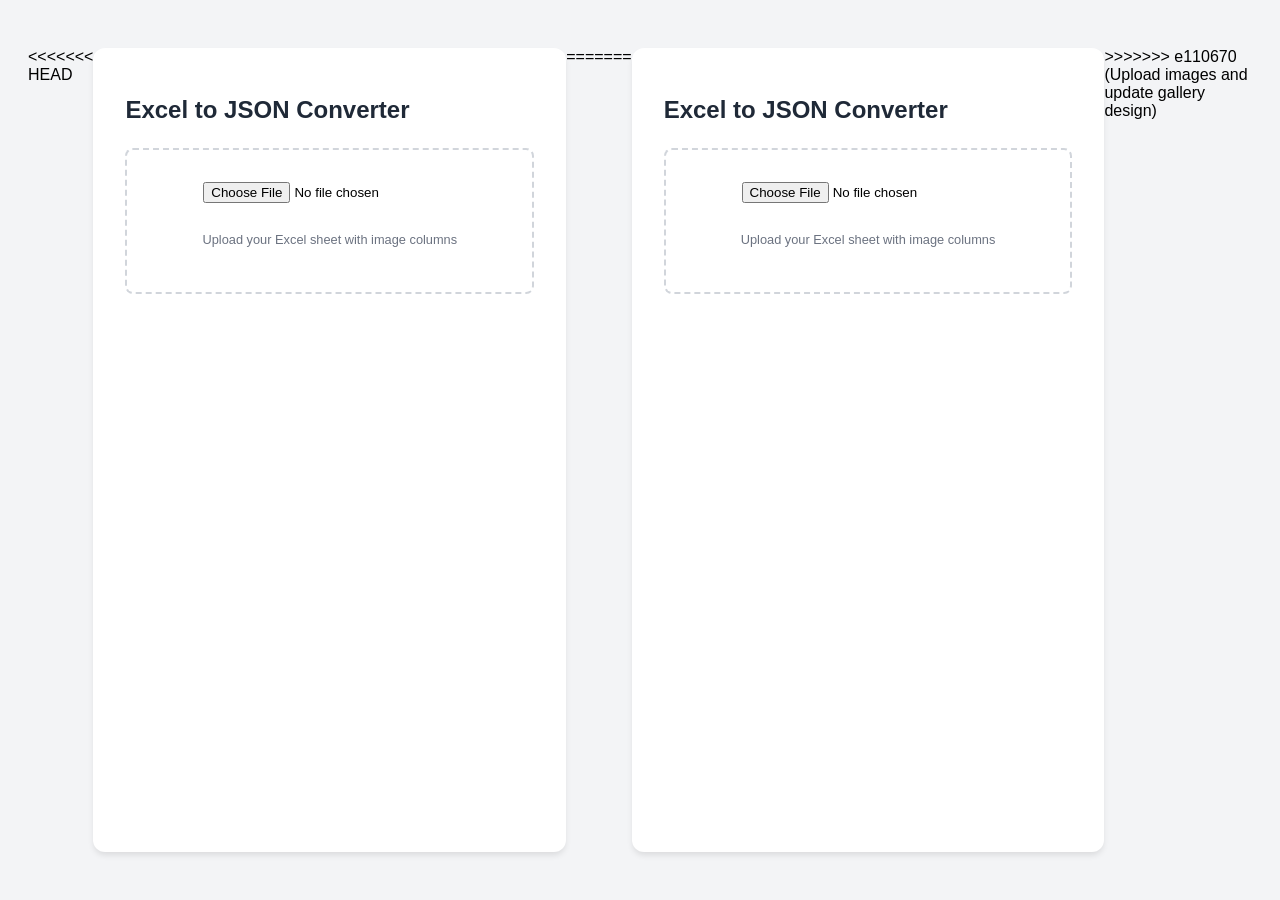
<file: ss.html>
<<<<<<< HEAD
<!DOCTYPE html>
<html lang="en">
<head>
    <meta charset="UTF-8">
    <meta name="viewport" content="width=device-width, initial-scale=1.0">
    <title>Excel to Image JSON Converter</title>
    <!-- Library for Excel Parsing -->
    <script src="https://cdn.sheetjs.com/xlsx-0.20.1/package/dist/xlsx.full.min.js"></script>
    <style>
        :root {
            --primary: #2563eb;
            --success: #059669;
            --dark: #1f2937;
        }

        body {
            font-family: -apple-system, BlinkMacSystemFont, "Segoe UI", Roboto, sans-serif;
            background-color: #f3f4f6;
            display: flex;
            justify-content: center;
            padding: 40px 20px;
        }

        .container {
            background: white;
            padding: 2rem;
            border-radius: 12px;
            box-shadow: 0 4px 6px -1px rgba(0, 0, 0, 0.1);
            width: 100%;
            max-width: 800px;
        }

        h1 { color: var(--dark); font-size: 1.5rem; margin-bottom: 1.5rem; }

        .upload-section {
            border: 2px dashed #d1d5db;
            padding: 2rem;
            text-align: center;
            border-radius: 8px;
            margin-bottom: 1.5rem;
            transition: border-color 0.3s;
        }

        .upload-section:hover { border-color: var(--primary); }

        #fileInput { margin-bottom: 1rem; }

        .controls {
            display: flex;
            justify-content: space-between;
            align-items: center;
            margin-bottom: 0.5rem;
        }

        button {
            background: var(--success);
            color: white;
            border: none;
            padding: 8px 16px;
            border-radius: 6px;
            cursor: pointer;
            font-weight: 600;
            display: none; /* Hidden until file is processed */
        }

        button:active { transform: scale(0.98); }

        pre {
            background: #111827;
            color: #10b981;
            padding: 1.5rem;
            border-radius: 8px;
            overflow-x: auto;
            max-height: 500px;
            font-size: 0.875rem;
            display: none; /* Hidden until data exists */
        }
    </style>
</head>
<body>

<div class="container">
    <h1>Excel to JSON Converter</h1>
    
    <div class="upload-section">
        <input type="file" id="fileInput" accept=".xlsx, .xls" />
        <p style="color: #6b7280; font-size: 0.8rem;">Upload your Excel sheet with image columns</p>
    </div>

    <div class="controls">
        <span id="status" style="font-size: 0.9rem; font-weight: bold;"></span>
        <button id="copyBtn" onclick="copyJson()">Copy JSON</button>
    </div>

    <pre id="jsonOutput"></pre>
</div>

<script>
    const fileInput = document.getElementById('fileInput');
    const jsonOutput = document.getElementById('jsonOutput');
    const copyBtn = document.getElementById('copyBtn');
    const status = document.getElementById('status');

    fileInput.addEventListener('change', function(e) {
        const file = e.target.files[0];
        if (!file) return;

        const reader = new FileReader();
        reader.onload = function(e) {
            try {
                const data = new Uint8Array(e.target.result);
                const workbook = XLSX.read(data, { type: 'array' });
                
                // Get the first sheet
                const firstSheetName = workbook.SheetNames[0];
                const worksheet = workbook.Sheets[firstSheetName];
                
                // Convert to JSON
                const rawData = XLSX.utils.sheet_to_json(worksheet);

                // Map the data dynamically based on your specific keys
                const formattedData = rawData.map(row => ({
                    image_name: row['IMAGES NAME'] || "N/A",
                    extensions: {
                        jpg: row['JPG'] || row['jpg'] || null,
                        jpeg: row['JPEG'] || row['jpeg'] || null,
                        png: row['PNG'] || row['png'] || null
                    },
                    link: row['link'] || ""
                }));

                // Show UI elements
                const jsonString = JSON.stringify(formattedData, null, 4);
                jsonOutput.textContent = jsonString;
                jsonOutput.style.display = 'block';
                copyBtn.style.display = 'block';
                status.innerText = "File processed successfully!";
                status.style.color = "var(--success)";
                
            } catch (error) {
                console.error(error);
                status.innerText = "Error processing file.";
                status.style.color = "red";
            }
        };
        reader.readAsArrayBuffer(file);
    });

    function copyJson() {
        const text = jsonOutput.textContent;
        navigator.clipboard.writeText(text).then(() => {
            const originalBtnText = copyBtn.innerText;
            copyBtn.innerText = "Copied!";
            copyBtn.style.background = "#064e3b";
            
            setTimeout(() => {
                copyBtn.innerText = originalBtnText;
                copyBtn.style.background = "var(--success)";
            }, 2000);
        });
    }
</script>

</body>
=======
<!DOCTYPE html>
<html lang="en">
<head>
    <meta charset="UTF-8">
    <meta name="viewport" content="width=device-width, initial-scale=1.0">
    <title>Excel to Image JSON Converter</title>
    <!-- Library for Excel Parsing -->
    <script src="https://cdn.sheetjs.com/xlsx-0.20.1/package/dist/xlsx.full.min.js"></script>
    <style>
        :root {
            --primary: #2563eb;
            --success: #059669;
            --dark: #1f2937;
        }

        body {
            font-family: -apple-system, BlinkMacSystemFont, "Segoe UI", Roboto, sans-serif;
            background-color: #f3f4f6;
            display: flex;
            justify-content: center;
            padding: 40px 20px;
        }

        .container {
            background: white;
            padding: 2rem;
            border-radius: 12px;
            box-shadow: 0 4px 6px -1px rgba(0, 0, 0, 0.1);
            width: 100%;
            max-width: 800px;
        }

        h1 { color: var(--dark); font-size: 1.5rem; margin-bottom: 1.5rem; }

        .upload-section {
            border: 2px dashed #d1d5db;
            padding: 2rem;
            text-align: center;
            border-radius: 8px;
            margin-bottom: 1.5rem;
            transition: border-color 0.3s;
        }

        .upload-section:hover { border-color: var(--primary); }

        #fileInput { margin-bottom: 1rem; }

        .controls {
            display: flex;
            justify-content: space-between;
            align-items: center;
            margin-bottom: 0.5rem;
        }

        button {
            background: var(--success);
            color: white;
            border: none;
            padding: 8px 16px;
            border-radius: 6px;
            cursor: pointer;
            font-weight: 600;
            display: none; /* Hidden until file is processed */
        }

        button:active { transform: scale(0.98); }

        pre {
            background: #111827;
            color: #10b981;
            padding: 1.5rem;
            border-radius: 8px;
            overflow-x: auto;
            max-height: 500px;
            font-size: 0.875rem;
            display: none; /* Hidden until data exists */
        }
    </style>
</head>
<body>

<div class="container">
    <h1>Excel to JSON Converter</h1>
    
    <div class="upload-section">
        <input type="file" id="fileInput" accept=".xlsx, .xls" />
        <p style="color: #6b7280; font-size: 0.8rem;">Upload your Excel sheet with image columns</p>
    </div>

    <div class="controls">
        <span id="status" style="font-size: 0.9rem; font-weight: bold;"></span>
        <button id="copyBtn" onclick="copyJson()">Copy JSON</button>
    </div>

    <pre id="jsonOutput"></pre>
</div>

<script>
    const fileInput = document.getElementById('fileInput');
    const jsonOutput = document.getElementById('jsonOutput');
    const copyBtn = document.getElementById('copyBtn');
    const status = document.getElementById('status');

    fileInput.addEventListener('change', function(e) {
        const file = e.target.files[0];
        if (!file) return;

        const reader = new FileReader();
        reader.onload = function(e) {
            try {
                const data = new Uint8Array(e.target.result);
                const workbook = XLSX.read(data, { type: 'array' });
                
                // Get the first sheet
                const firstSheetName = workbook.SheetNames[0];
                const worksheet = workbook.Sheets[firstSheetName];
                
                // Convert to JSON
                const rawData = XLSX.utils.sheet_to_json(worksheet);

                // Map the data dynamically based on your specific keys
                const formattedData = rawData.map(row => ({
                    image_name: row['IMAGES NAME'] || "N/A",
                    extensions: {
                        jpg: row['JPG'] || row['jpg'] || null,
                        jpeg: row['JPEG'] || row['jpeg'] || null,
                        png: row['PNG'] || row['png'] || null
                    },
                    link: row['link'] || ""
                }));

                // Show UI elements
                const jsonString = JSON.stringify(formattedData, null, 4);
                jsonOutput.textContent = jsonString;
                jsonOutput.style.display = 'block';
                copyBtn.style.display = 'block';
                status.innerText = "File processed successfully!";
                status.style.color = "var(--success)";
                
            } catch (error) {
                console.error(error);
                status.innerText = "Error processing file.";
                status.style.color = "red";
            }
        };
        reader.readAsArrayBuffer(file);
    });

    function copyJson() {
        const text = jsonOutput.textContent;
        navigator.clipboard.writeText(text).then(() => {
            const originalBtnText = copyBtn.innerText;
            copyBtn.innerText = "Copied!";
            copyBtn.style.background = "#064e3b";
            
            setTimeout(() => {
                copyBtn.innerText = originalBtnText;
                copyBtn.style.background = "var(--success)";
            }, 2000);
        });
    }
</script>

</body>
>>>>>>> e110670 (Upload images and update gallery design)
</html>
</file>
